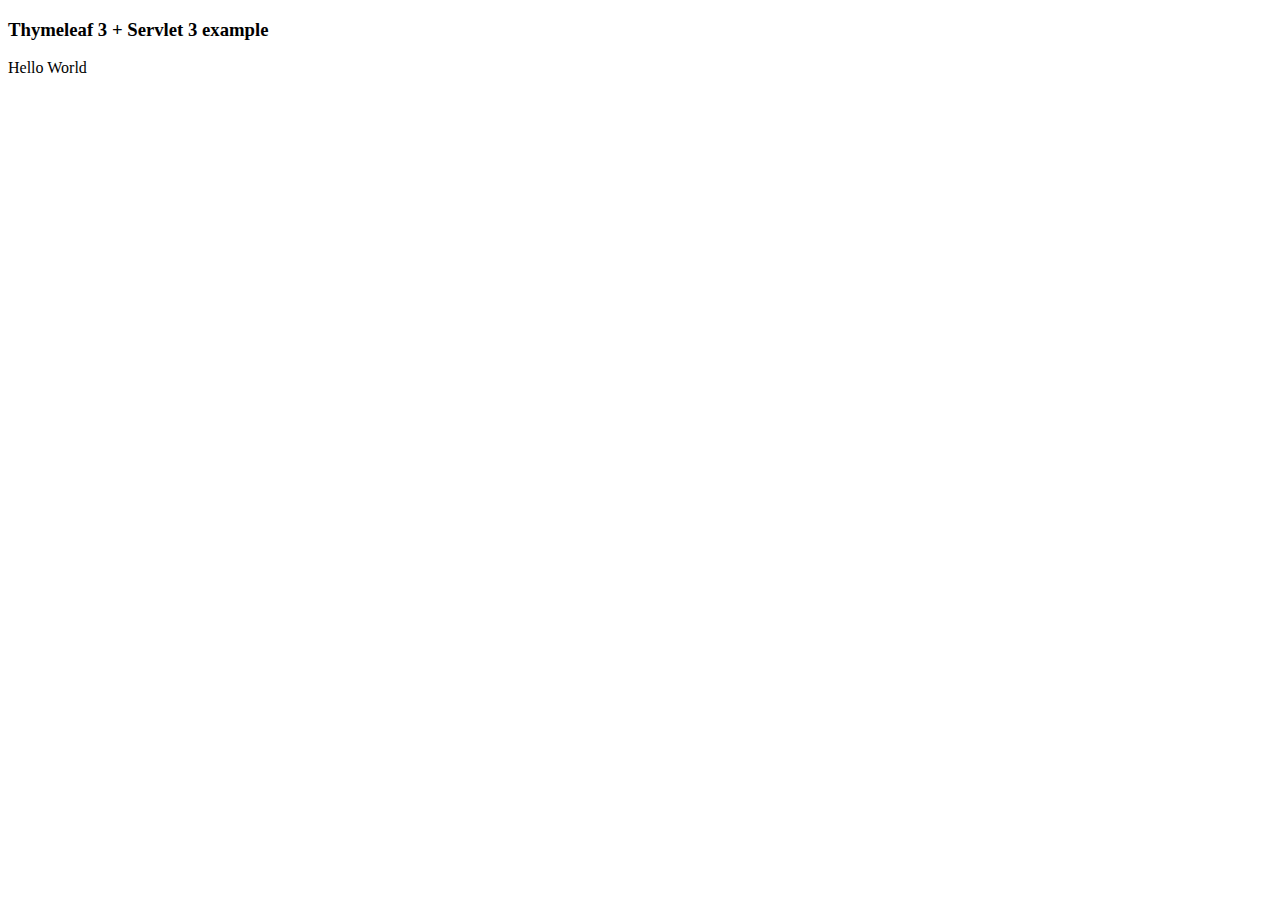
<file: ServletThymeleaf/target/ServletThemeleaf/WEB-INF/views/_th_Welcome.html>
<!DOCTYPE html>
<html lang="en" xmlns:th="http://www.thymeleaf.org">
<head>
    <meta charset="UTF-8">
    <title>Thymeleaf demo</title>
</head>
<body>
<h3>Thymeleaf 3 + Servlet 3 example</h3>
<p>
    Hello <span th:text="${world}">World</span>
</p>

</body>
</html>
</file>
